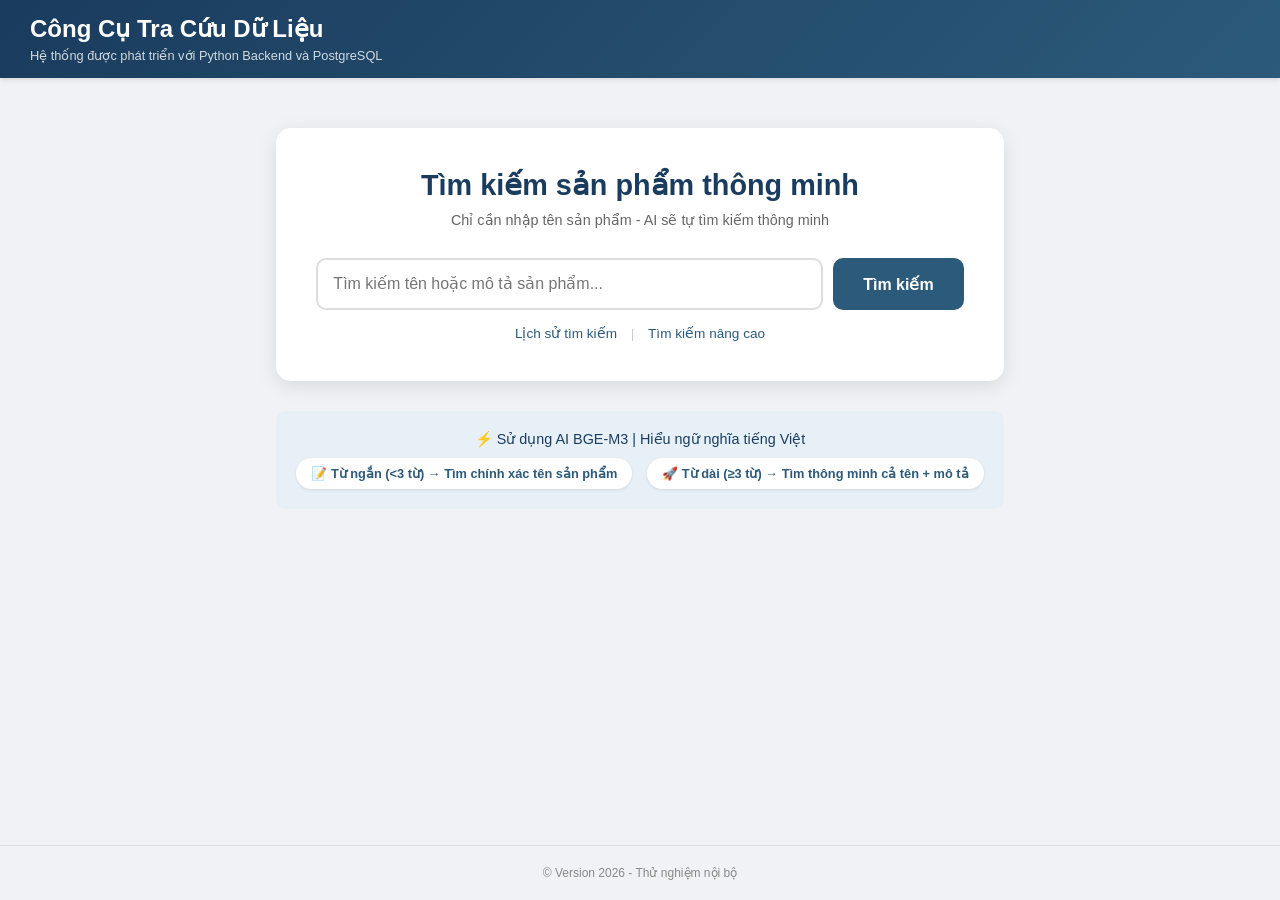
<file: templates/index.html>
<!DOCTYPE html>
<html lang="vi">
<head>
    <meta charset="UTF-8">
    <meta name="viewport" content="width=device-width, initial-scale=1.0">
    <title>Công cụ Tìm kiếm Sản phẩm</title>
    <style>
        * {
            margin: 0;
            padding: 0;
            box-sizing: border-box;
        }
        
        body {
            font-family: 'Segoe UI', Tahoma, Geneva, Verdana, sans-serif;
            background: #f0f2f5;
            min-height: 100vh;
            display: flex;
            flex-direction: column;
        }
        
        /* Header */
        .header {
            background: linear-gradient(135deg, #1a3c5e 0%, #2c5a7a 100%);
            color: white;
            padding: 15px 30px;
            box-shadow: 0 2px 5px rgba(0,0,0,0.1);
        }
        
        .header h1 {
            font-size: 1.5rem;
        }
        
        .header p {
            font-size: 0.8rem;
            opacity: 0.8;
            margin-top: 5px;
        }
        
        /* Container chính */
        .container {
            flex: 1;
            max-width: 900px;
            margin: 50px auto;
            padding: 0 20px;
        }
        
        /* Card tìm kiếm */
        .search-card {
            background: white;
            border-radius: 15px;
            padding: 40px;
            box-shadow: 0 5px 20px rgba(0,0,0,0.1);
        }
        
        .search-card h2 {
            text-align: center;
            color: #1a3c5e;
            margin-bottom: 10px;
            font-size: 1.8rem;
        }
        
        .search-card .sub {
            text-align: center;
            color: #666;
            margin-bottom: 30px;
            font-size: 0.9rem;
        }
        
        /* Ô tìm kiếm */
        .search-box {
            display: flex;
            gap: 10px;
            margin-bottom: 15px;
        }
        
        .search-box input {
            flex: 1;
            padding: 15px;
            font-size: 16px;
            border: 2px solid #ddd;
            border-radius: 10px;
            outline: none;
            transition: 0.3s;
        }
        
        .search-box input:focus {
            border-color: #2c5a7a;
        }
        
        .search-box button {
            padding: 15px 30px;
            background: #2c5a7a;
            color: white;
            border: none;
            border-radius: 10px;
            cursor: pointer;
            font-size: 16px;
            font-weight: bold;
            transition: 0.3s;
        }
        
        .search-box button:hover {
            background: #1a3c5e;
        }
        
        /* Gợi ý tìm kiếm */
        .suggestions {
            margin-top: 10px;
            background: white;
            border-radius: 10px;
            box-shadow: 0 2px 10px rgba(0,0,0,0.1);
            max-height: 300px;
            overflow-y: auto;
            display: none;
            border: 1px solid #ddd;
        }
        
        .suggestion-item {
            padding: 12px 15px;
            cursor: pointer;
            border-bottom: 1px solid #eee;
            transition: 0.2s;
        }
        
        .suggestion-item:hover {
            background: #f0f2f5;
        }
        
        /* Link phụ */
        .links {
            text-align: center;
            margin-top: 15px;
            font-size: 0.85rem;
        }
        
        .links a {
            color: #2c5a7a;
            text-decoration: none;
            margin: 0 10px;
        }
        
        .links a:hover {
            text-decoration: underline;
        }
        
        .separator {
            color: #ccc;
        }
        
        /* Thông tin công nghệ */
        .info {
            margin-top: 30px;
            padding: 20px;
            background: #e8f0f7;
            border-radius: 10px;
            text-align: center;
        }
        
        .info p {
            color: #1a3c5e;
            margin-bottom: 10px;
            font-size: 0.9rem;
        }
        
        .badges {
            display: flex;
            justify-content: center;
            gap: 15px;
            flex-wrap: wrap;
            margin-top: 10px;
        }
        
        .badge {
            background: white;
            color: #2c5a7a;
            padding: 8px 15px;
            border-radius: 20px;
            font-size: 0.8rem;
            font-weight: bold;
            box-shadow: 0 1px 3px rgba(0,0,0,0.1);
        }
        
        /* Footer */
        .footer {
            text-align: center;
            padding: 20px;
            color: #888;
            font-size: 0.75rem;
            border-top: 1px solid #ddd;
            margin-top: 50px;
        }
        
        @media (max-width: 600px) {
            .search-card {
                padding: 25px;
            }
            
            .search-box {
                flex-direction: column;
            }
            
            .search-box button {
                width: 100%;
            }
            
            .badges {
                flex-direction: column;
                align-items: center;
            }
        }
    </style>
</head>
<body>
    <div class="header">
        <h1>Công Cụ Tra Cứu Dữ Liệu</h1>
        <p> Hệ thống được phát triển với Python Backend và PostgreSQL</p>
    </div>
    
    <div class="container">
        <div class="search-card">
            <h2>Tìm kiếm sản phẩm thông minh</h2>
            <div class="sub">Chỉ cần nhập tên sản phẩm - AI sẽ tự tìm kiếm thông minh</div>
            
            <form action="/search" method="GET" id="searchForm">
                <div class="search-box">
                    <input type="text" 
                           name="ten_hang" 
                           id="searchInput"
                           placeholder="Tìm kiếm tên hoặc mô tả sản phẩm..." 
                           autocomplete="off"
                           required>
                    <button type="submit">Tìm kiếm</button>
                </div>
            </form>
            
            <div id="suggestions" class="suggestions"></div>
            
            <div class="links">
                <a href="#">Lịch sử tìm kiếm</a>
                <span class="separator">|</span>
                <a href="#">Tìm kiếm nâng cao</a>
            </div>
        </div>
        
        <div class="info">
            <p>⚡ Sử dụng AI BGE-M3 | Hiểu ngữ nghĩa tiếng Việt</p>
            <div class="badges">
                <span class="badge">📝 Từ ngắn (<3 từ) → Tìm chính xác tên sản phẩm</span>
                <span class="badge">🚀 Từ dài (≥3 từ) → Tìm thông minh cả tên + mô tả</span>
            </div>
        </div>
    </div>
    
    <div class="footer">
        <p>© Version 2026  - Thử nghiệm nội bộ</p>
    </div>
    
    <script>
        const searchInput = document.getElementById('searchInput');
        const suggestionsDiv = document.getElementById('suggestions');
        let debounceTimer;
        
        searchInput.addEventListener('input', function() {
            clearTimeout(debounceTimer);
            const keyword = this.value.trim();
            
            if (keyword.length < 2) {
                suggestionsDiv.style.display = 'none';
                return;
            }
            
            debounceTimer = setTimeout(() => {
                fetch(`/get_suggestions?keyword=${encodeURIComponent(keyword)}`)
                    .then(response => response.json())
                    .then(data => {
                        if (data.length > 0) {
                            suggestionsDiv.innerHTML = data.map(item => 
                                `<div class="suggestion-item" onclick="selectSuggestion('${item.ten_hang.replace(/'/g, "\\'")}')">
                                    📦 ${item.ten_hang}
                                </div>`
                            ).join('');
                            suggestionsDiv.style.display = 'block';
                        } else {
                            suggestionsDiv.style.display = 'none';
                        }
                    });
            }, 300);
        });
        
        function selectSuggestion(text) {
            searchInput.value = text;
            suggestionsDiv.style.display = 'none';
            document.getElementById('searchForm').submit();
        }
        
        document.addEventListener('click', function(e) {
            if (e.target !== searchInput && !suggestionsDiv.contains(e.target)) {
                suggestionsDiv.style.display = 'none';
            }
        });
    </script>
</body>
</html>
</file>
